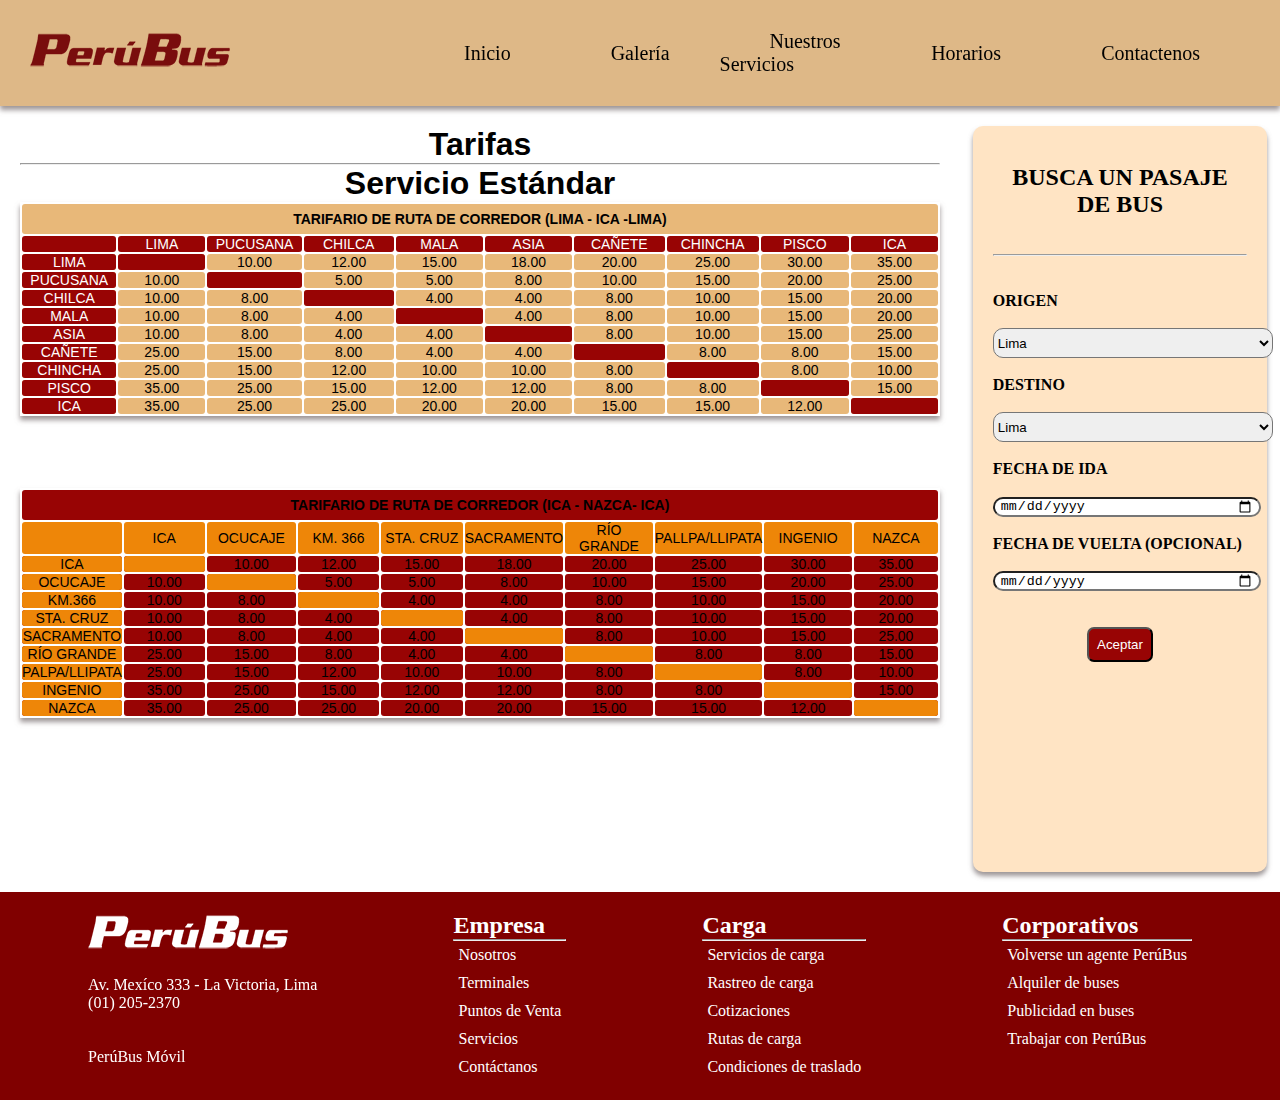
<file: index.html>
<!DOCTYPE html>
<html lang="en">
<head>
    <meta charset="UTF-8">
    <meta name="viewport" content="width=device-width, initial-scale=1.0">
    <title>PerúBus</title>
    <link rel="stylesheet" href="style.css">
    <link rel="shortcut icon" href="img/perubus-icon.png" type="image/x-icon">
</head>
<body>
    <main>
        <header>
            <nav class="logo">
                <a href="index.html"><img src="img/logo.png"></a>
            </nav>
            <nav class="menu">
                <ul>
                    <li type="none">
                        <a href="index.html">
                            Inicio
                        </a>
                    </li>
                    <li type="none">
                        <a href="">
                            Galería
                        </a>
                    </li>
                    <li type="none">
                        <a href="">
                            Nuestros Servicios
                        </a>
                    </li>
                    <li type="none">
                        <a href="">
                            Horarios
                        </a>
                    </li>
                    <li type="none">
                        <a href="contacto.html">
                            Contactenos
                        </a>
                    </li>
                </ul>
            </nav>
        </header>
        <section>
            <article id="tabla">
                <h1>Tarifas</h1>
                <hr>
                <h1>Servicio Estándar</h1>
                <table>
                    <thead>
                        <tr>
                            <th colspan="10" style="background-color: rgb(232, 184, 121); height: 30px;">TARIFARIO DE RUTA DE CORREDOR (LIMA - ICA -LIMA)</th>
                        </tr>
                    </thead>
                    <tbody>
                        <tr class="provincias">
                            <td></td>
                            <td tex>LIMA</td>
                            <td>PUCUSANA</td>
                            <td>CHILCA</td>
                            <td>MALA</td>
                            <td>ASIA</td>
                            <td>CAÑETE</td>
                            <td>CHINCHA</td>
                            <td>PISCO</td>
                            <td>ICA</td>
                        </tr>
                        <tr style="background-color: rgb(232, 184, 121);">
                            <td style="background-color:rgb(152, 4, 4); color: white;">LIMA</td>
                            <td style="background-color: rgb(152, 4, 4);"></td>
                            <td>10.00</td>
                            <td>12.00</td>
                            <td>15.00</td>
                            <td>18.00</td>
                            <td>20.00</td>
                            <td>25.00</td>
                            <td>30.00</td>
                            <td>35.00</td>
                        </tr>
                        <tr style="background-color: rgb(232, 184, 121);">
                            <td style="background-color:rgb(152, 4, 4); color: white;">PUCUSANA</td>
                            <td>10.00</td>
                            <td style="background-color: rgb(152, 4, 4);"></td>
                            <td>5.00</td>
                            <td>5.00</td>
                            <td>8.00</td>
                            <td>10.00</td>
                            <td>15.00</td>
                            <td>20.00</td>
                            <td>25.00</td>
                        </tr>
                        <tr style="background-color: rgb(232, 184, 121);">
                            <td style="background-color: rgb(152, 4, 4); color: white;">CHILCA</td>
                            <td>10.00</td>
                            <td>8.00</td>
                            <td style="background-color:rgb(152, 4, 4);"></td>
                            <td>4.00</td>
                            <td>4.00</td>
                            <td>8.00</td>
                            <td>10.00</td>
                            <td>15.00</td>
                            <td>20.00</td>
                        </tr>
                        <tr style="background-color: rgb(232, 184, 121);">
                            <td style="background-color: rgb(152, 4, 4); color: white;">MALA</td>
                            <td>10.00</td>
                            <td>8.00</td>
                            <td>4.00</td>
                            <td style="background-color: rgb(152, 4, 4);"></td>
                            <td>4.00</td>
                            <td>8.00</td>
                            <td>10.00</td>
                            <td>15.00</td>
                            <td>20.00</td>
                        </tr>
                        <tr style="background-color: rgb(232, 184, 121);">
                            <td style="background-color:rgb(152, 4, 4); color: white;">ASIA</td>
                            <td>10.00</td>
                            <td>8.00</td>
                            <td>4.00</td>
                            <td>4.00</td>
                            <td style="background-color: rgb(152, 4, 4);"></td>
                            <td>8.00</td>
                            <td>10.00</td>
                            <td>15.00</td>
                            <td>25.00</td>
                        </tr>
                        <tr style="background-color: rgb(232, 184, 121);">
                            <td style="background-color: rgb(152, 4, 4);color: white;">CAÑETE</td>
                            <td>25.00</td>
                            <td>15.00</td>
                            <td>8.00</td>
                            <td>4.00</td>
                            <td>4.00</td>
                            <td style="background-color: rgb(152, 4, 4);"></td>
                            <td>8.00</td>
                            <td>8.00</td>
                            <td>15.00</td>
                        </tr>
                        <tr style="background-color: rgb(232, 184, 121);">
                            <td style="background-color: rgb(152, 4, 4); color: white;">CHINCHA</td>
                            <td>25.00</td>
                            <td>15.00</td>
                            <td>12.00</td>
                            <td>10.00</td>
                            <td>10.00</td>
                            <td>8.00</td>
                            <td style="background-color: rgb(152, 4, 4);"></td>
                            <td>8.00</td>
                            <td>10.00</td>
                        </tr>
                        <tr style="background-color: rgb(232, 184, 121);">
                            <td style="background-color: rgb(152, 4, 4); color: white;">PISCO</td>
                            <td>35.00</td>
                            <td>25.00</td>
                            <td>15.00</td>
                            <td>12.00</td>
                            <td>12.00</td>
                            <td>8.00</td>
                            <td>8.00</td>
                            <td style="background-color: rgb(152, 4, 4);"></td>
                            <td>15.00</td>
                        </tr>
                        <tr style="background-color: rgb(232, 184, 121);" >
                            <td style="background-color: rgb(152, 4, 4); color: white;">ICA</td>
                            <td>35.00</td>
                            <td>25.00</td>
                            <td>25.00</td>
                            <td>20.00</td>
                            <td>20.00</td>
                            <td>15.00</td>
                            <td>15.00</td>
                            <td>12.00</td>
                            <td style="background-color: rgb(152, 4, 4);"></td>
                        </tr>
                    </tbody>
                </table>
                <br><br><br><br>
                <table>  
                    <thead>
                        <tr>
                            <th colspan="10" style="background-color: rgb(152, 4, 4); height: 30px;">TARIFARIO DE RUTA DE CORREDOR (ICA - NAZCA- ICA)</th>
                        </tr>
                    </thead>
                    <tbody>
                        <tr style="background-color:rgb(238, 134, 8);">
                            <td></td>
                            <td>ICA</td>
                            <td>OCUCAJE</td>
                            <td>KM. 366</td>
                            <td>STA. CRUZ</td>
                            <td>SACRAMENTO</td>
                            <td>RÍO GRANDE</td>
                            <td>PALLPA/LLIPATA</td>
                            <td>INGENIO</td>
                            <td>NAZCA</td>
                        </tr>
                        <tr style="background-color:rgb(152, 4, 4);">
                            <td style="background-color:rgb(238, 134, 8);">ICA</td>
                            <td style="background-color:rgb(238, 134, 8);"></td>
                            <td>10.00</td>
                            <td>12.00</td>
                            <td>15.00</td>
                            <td>18.00</td>
                            <td>20.00</td>
                            <td>25.00</td>
                            <td>30.00</td>
                            <td>35.00</td>
                        </tr>
                        <tr  style="background-color: rgb(152, 4, 4);">
                            <td style="background-color:rgb(238, 134, 8);">OCUCAJE</td>
                            <td>10.00</td>
                            <td style="background-color:rgb(238, 134, 8);"></td>
                            <td>5.00</td>
                            <td>5.00</td>
                            <td>8.00</td>
                            <td>10.00</td>
                            <td>15.00</td>
                            <td>20.00</td>
                            <td>25.00</td>
                        </tr>
                        <tr  style="background-color: rgb(152, 4, 4);">
                            <td style="background-color:rgb(238, 134, 8);">KM.366</td>
                            <td>10.00</td>
                            <td>8.00</td>
                            <td style="background-color:rgb(238, 134, 8);"></td>
                            <td>4.00</td>
                            <td>4.00</td>
                            <td>8.00</td>
                            <td>10.00</td>
                            <td>15.00</td>
                            <td>20.00</td>
                        </tr>
                        <tr  style="background-color: rgb(152, 4, 4);">
                            <td style="background-color:rgb(238, 134, 8);">STA. CRUZ</td>
                            <td>10.00</td>
                            <td>8.00</td>
                            <td>4.00</td>
                            <td style="background-color:rgb(238, 134, 8);"></td>
                            <td>4.00</td>
                            <td>8.00</td>
                            <td>10.00</td>
                            <td>15.00</td>
                            <td>20.00</td>
                        </tr>
                        <tr  style="background-color:rgb(152, 4, 4);">
                            <td style="background-color:rgb(238, 134, 8);">SACRAMENTO</td>
                            <td>10.00</td>
                            <td>8.00</td>
                            <td>4.00</td>
                            <td>4.00</td>
                            <td style="background-color:rgb(238, 134, 8);"></td>
                            <td>8.00</td>
                            <td>10.00</td>
                            <td>15.00</td>
                            <td>25.00</td>
                        </tr>
                        <tr  style="background-color: rgb(152, 4, 4);">
                            <td style="background-color:rgb(238, 134, 8);">RÍO GRANDE</td>
                            <td>25.00</td>
                            <td>15.00</td>
                            <td>8.00</td>
                            <td>4.00</td>
                            <td>4.00</td>
                            <td style="background-color:rgb(238, 134, 8);"></td>
                            <td>8.00</td>
                            <td>8.00</td>
                            <td>15.00</td>
                        </tr>
                        <tr  style="background-color: rgb(152, 4, 4);">
                            <td style="background-color:rgb(238, 134, 8);">PALPA/LLIPATA</td>
                            <td>25.00</td>
                            <td>15.00</td>
                            <td>12.00</td>
                            <td>10.00</td>
                            <td>10.00</td>
                            <td>8.00</td>
                            <td style="background-color:rgb(238, 134, 8);"></td>
                            <td>8.00</td>
                            <td>10.00</td>
                        </tr>
                        <tr  style="background-color: rgb(152, 4, 4);">
                            <td style="background-color:rgb(238, 134, 8);">INGENIO</td>
                            <td>35.00</td>
                            <td>25.00</td>
                            <td>15.00</td>
                            <td>12.00</td>
                            <td>12.00</td>
                            <td>8.00</td>
                            <td>8.00</td>
                            <td style="background-color:rgb(238, 134, 8);"></td>
                            <td>15.00</td>
                        </tr>
                        <tr  style="background-color: rgb(152, 4, 4);">
                            <td style="background-color:rgb(238, 134, 8);">NAZCA</td>
                            <td>35.00</td>
                            <td>25.00</td>
                            <td>25.00</td>
                            <td>20.00</td>
                            <td>20.00</td>
                            <td>15.00</td>
                            <td>15.00</td>
                            <td>12.00</td>
                            <td style="background-color:rgb(238, 134, 8);"></td>
                        </tr>
                    </tbody>
                </table>
            </article>
            <article id="formulario">
                <h2 style="text-align: center; padding: 18px;">BUSCA UN PASAJE DE BUS</h2><br><hr><br><br>
                <form name ="formulario" method="get">
                    <label><b>ORIGEN</b></label><br><br>
                    <select name="Origen">
                        <option value="Lima">Lima</option>
                        <option value="Pucusana">Pucusana</option>
                        <option value="Chilca">Chilca</option>
                        <option value="Mala">Mala</option>
                        <option value="Asia">Asia</option>
                        <option value="Cañete">Cañete</option>
                        <option value="Chincha">Chincha</option>
                        <option value="Pisco">Pisco</option>
                        <option value="Ica">Ica</option>
                    </select><br><br>
                    <label><b>DESTINO</b></label><br><br>
                    <select name="Destino"> 
                        <option value="Lima">Lima</option>
                        <option value="Pucusana">Pucusana</option>
                        <option value="Chilca">Chilca</option>
                        <option value="Mala">Mala</option>
                        <option value="Asia">Asia</option>
                        <option value="Cañete">Cañete</option>
                        <option value="Chincha">Chincha</option>
                        <option value="Pisco">Pisco</option>
                        <option value="Ica">Ica</option>
                    </select><br><br>
                    <label><b>FECHA DE IDA</b></label><br><br>
                    <input type="date"> <br><br>
                    <label><b>FECHA DE VUELTA (OPCIONAL)</b></label><br><br>
                    <input type="date" > <br><br><br>
                    <div class="boton">
                        <button>Aceptar</button>
                    </div> <br><br>
                    <iframe style="border-radius: 9px;" width="250" height="150" src="https://www.youtube.com/embed/8G5NYFJ57cA?si=PGHI-KczmUhjRARL" title="YouTube video player" frameborder="0" allow="accelerometer; autoplay; clipboard-write; encrypted-media; gyroscope; picture-in-picture; web-share" referrerpolicy="strict-origin-when-cross-origin" allowfullscreen></iframe>
                </form>
            </article>
        </section>
        <footer>
            <aside>
                <img src="img/logo-blanco.png">
                <p>
                    Av. Mexíco 333 - La Victoria, Lima  <br>
                    (01) 205-2370 <br><br><br>
                    PerúBus Móvil
                </p>
            </aside>
            <aside>
                <h2>
                    Empresa
                </h2>
                <hr>
                <ul>
                    <li type="none">Nosotros</li>
                    <li type="none">Terminales</li>
                    <li type="none">Puntos de Venta</li>
                    <li type="none">Servicios</li>
                    <li type="none">Contáctanos</li>
                </ul>
            </aside>
            <aside>
                <h2>
                    Carga
                </h2>
                <hr>
                <ul>
                    <li type="none">Servicios de carga</li>
                    <li type="none">Rastreo de carga</li>
                    <li type="none">Cotizaciones</li>
                    <li type="none">Rutas de carga</li>
                    <li type="none">Condiciones de traslado</li>
                </ul>
            </aside>
            <aside>
                <h2>
                    Corporativos
                </h2>
                <hr>
                <ul>
                    <li type="none">Volverse un agente PerúBus</li>
                    <li type="none">Alquiler de buses</li>
                    <li type="none">Publicidad en buses</li>
                    <li type="none">Trabajar con PerúBus</li>
                </ul>
            </aside>
        </footer>
    </main>
</body>
</html>
</file>
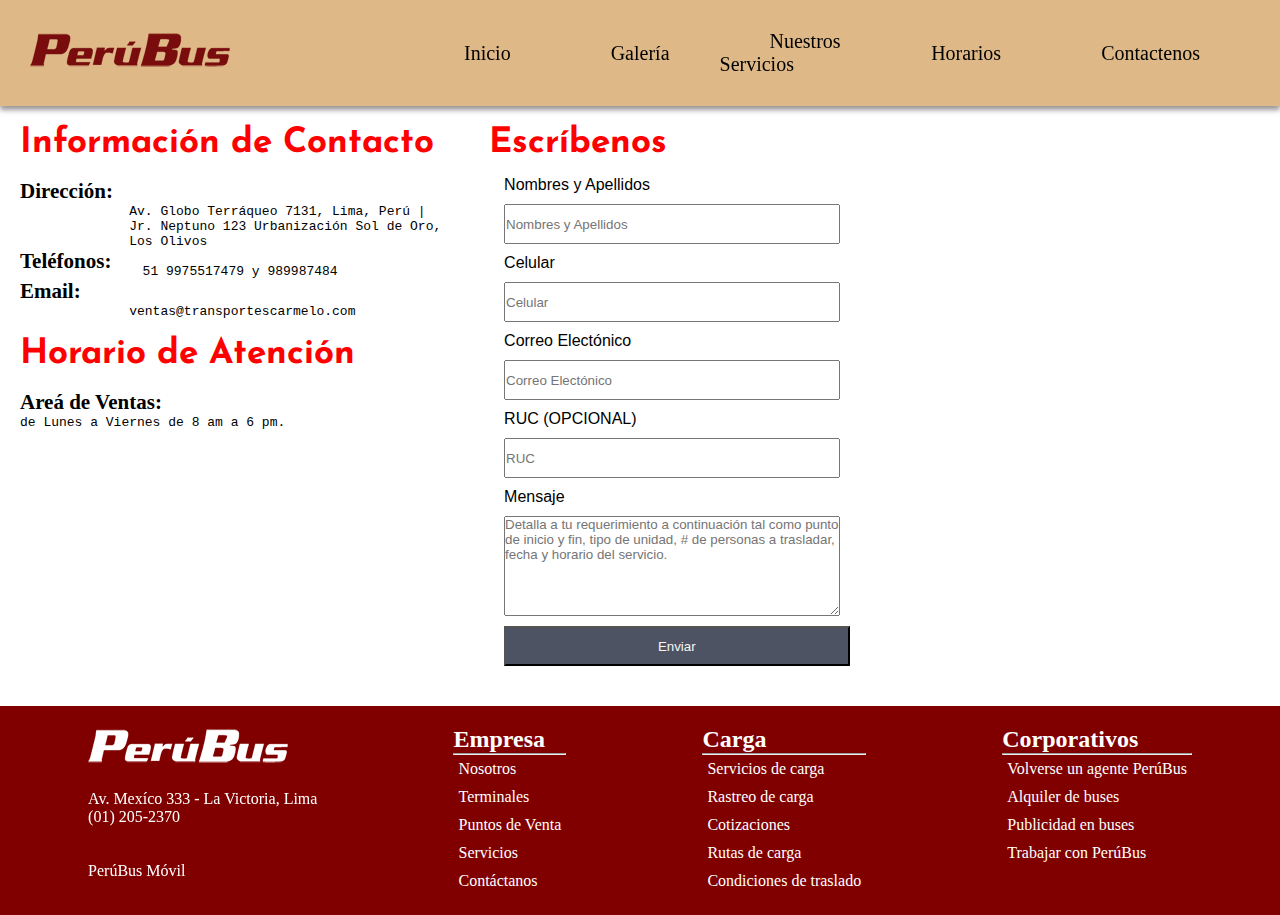
<file: contacto.html>
<!DOCTYPE html>
<html lang="en">
<head>
    <meta charset="UTF-8">
    <meta name="viewport" content="width=device-width, initial-scale=1.0">
    <title>PerúBus</title>
    <link rel="stylesheet" href="style-contacto.css">
    <link rel="shortcut icon" href="img/perubus-icon.png" type="image/x-icon">
    <link rel="preconnect" href="https://fonts.googleapis.com">
    <link rel="preconnect" href="https://fonts.gstatic.com" crossorigin>
    <link href="https://fonts.googleapis.com/css2?family=Josefin+Sans:wght@700&display=swap" rel="stylesheet">
</head>
<body>
    <main>
        <header>
            <nav class="logo">
                <a href="index.html"><img src="img/logo.png"></a>
            </nav>
            <nav class="menu">
                <ul>
                    <li type="none">
                        <a href="index.html">
                            Inicio
                        </a>
                    </li>
                    <li type="none">
                        <a href="">
                            Galería
                        </a>
                    </li>
                    <li type="none">
                        <a href="">
                            Nuestros Servicios
                        </a>
                    </li>
                    <li type="none">
                        <a href="">
                            Horarios
                        </a>
                    </li>
                    <li type="none">
                        <a href="contacto.html">
                            Contactenos
                        </a>
                    </li>
                </ul>
            </nav>
        </header>
        <section>
            <article>
                <div id="contacto">
                    <h1>Información de Contacto</h1>
                    <br>
                <ul>
                    <li type="none">
                        <b>Dirección:</b> <pre>              Av. Globo Terráqueo 7131, Lima, Perú | <br>              Jr. Neptuno 123 Urbanización Sol de Oro, <br>              Los Olivos</pre>
                    </li>
                    <li type="none" style="display: flex;">
                        <b>Teléfonos:</b>
                        <a href="tel:+51 9975517479"><pre> <br>    51 9975517479 y </pre></a><a href="tel:+51 989987484"><pre> <br>989987484 </pre></a>
                    </li>
                    <li type="none">
                        <b>Email:</b><a href="mailto:ventas@transportescarmelo.com"><pre>              ventas@transportescarmelo.com</pre></a>
                    </li>
                </ul>
                </div>
                <div id="atencion">
                    <br>
                    <h1>Horario de Atención</h1>
                    <br>
                    <b>Areá de Ventas:</b><pre>de Lunes a Viernes de 8 am a 6 pm.</pre>
                </div>
            </article>
            <article>
                <h1>Escríbenos</h1>
                <form>
                    <label>Nombres y Apellidos</label>
                    <input type="text" placeholder="Nombres y Apellidos">
                    <label>Celular</label>
                    <input type="text" placeholder="Celular">
                    <label>Correo Electónico</label>
                    <input type="text" placeholder="Correo Electónico">
                    <label>RUC (OPCIONAL)</label>
                    <input type="text" placeholder="RUC">
                    <label>Mensaje</label>
                    <textarea placeholder="Detalla a tu requerimiento a continuación tal como punto de inicio y fin, tipo de unidad, # de personas a trasladar, fecha y horario del servicio."></textarea>
                    <div class="boton">
                        <input type="submit" name="Enviar" value="Enviar" />
                    </div>
                </form>
            </article>
            <article class="mapa">
                <iframe src="https://www.google.com/maps/embed?pb=!1m18!1m12!1m3!1d3902.5953438509355!2d-77.06520112486021!3d-12.002477541077912!2m3!1f0!2f0!3f0!3m2!1i1024!2i768!4f13.1!3m3!1m2!1s0x9105cef951e55589%3A0x428f2f412dadb87f!2sNeptuno%20123%2C%20Lima%2015302!5e0!3m2!1ses-419!2spe!4v1718222330716!5m2!1ses-419!2spe" width="100%" height="100%" style="border:0;" allowfullscreen="" loading="lazy" referrerpolicy="no-referrer-when-downgrade"></iframe>
            </article>
        </section>
        <footer>
            <aside>
                <img src="img/logo-blanco.png">
                <p>
                    Av. Mexíco 333 - La Victoria, Lima  <br>
                    (01) 205-2370 <br><br><br>
                    PerúBus Móvil
                </p>
            </aside>
            <aside>
                <h2>
                    Empresa
                </h2>
                <hr>
                <ul>
                    <li type="none">Nosotros</li>
                    <li type="none">Terminales</li>
                    <li type="none">Puntos de Venta</li>
                    <li type="none">Servicios</li>
                    <li type="none">Contáctanos</li>
                </ul>
            </aside>
            <aside>
                <h2>
                    Carga
                </h2>
                <hr>
                <ul>
                    <li type="none">Servicios de carga</li>
                    <li type="none">Rastreo de carga</li>
                    <li type="none">Cotizaciones</li>
                    <li type="none">Rutas de carga</li>
                    <li type="none">Condiciones de traslado</li>
                </ul>
            </aside>
            <aside>
                <h2>
                    Corporativos
                </h2>
                <hr>
                <ul>
                    <li type="none">Volverse un agente PerúBus</li>
                    <li type="none">Alquiler de buses</li>
                    <li type="none">Publicidad en buses</li>
                    <li type="none">Trabajar con PerúBus</li>
                </ul>
            </aside>
        </footer>
    </main>
</body>
</html>
</file>
<file: style.css>
*{
    margin: 0;
    padding: 0;
    box-sizing: border-box;
}
header{
    display: flex;
    justify-content: center;
    background-color: burlywood;
    position: sticky;
    top: 0;
    box-shadow: 0px 4px 5px 0px rgba(115,106,107,0.7);
}
.logo{
    flex-basis: 30%;
    padding: 30px;
}
.menu{
    flex-basis: 70%;
    display: flex;
    justify-content: center;
}
.menu ul{
    display: flex;
    padding: 30px;
    justify-content: center;
    align-items: center;
}
.menu ul li a{
    padding-left: 50px;
    padding-right: 50px;
    padding-top: 10px;
    padding-bottom: 10px;
    border-radius: 500px;
    text-decoration: solid;
    color: black;
    font-size: 20px;
    font-weight: 400px;
}
.menu ul li a:hover{
    background-color: #800000;
    color: wheat;
}
footer{
    display: flex;
    padding: 20px;
    justify-content: space-around;
    background-color: #800000;
    color: white;
}
aside ul li{
    padding: 5px;
}
p{
    position: relative;
    top: 20px;
}
h3{
    text-align: left;
    font-size: small;
    height: 20px;
}
#tabla{
   display: block;
   text-align: center;
   width: 75%;
   padding: 20px;
}
table{
    -webkit-box-shadow: 0px 4px 5px 0px rgba(115,106,107,0.7);
    -moz-box-shadow: 0px 4px 5px 0px rgba(115,106,107,0.7);
    box-shadow: 0px 4px 5px 0px rgba(115,106,107,0.7);
}
section{
    display: flex;
}
#formulario{
    flex-wrap: wrap;
    width: 23%;
    margin:20px auto;
    background-color: bisque;
    border-radius: 10px;
    padding: 20px;
    -webkit-box-shadow: 0px 4px 5px 0px rgba(115,106,107,0.7);
    -moz-box-shadow: 0px 4px 5px 0px rgba(115,106,107,0.7);
    box-shadow: 0px 4px 5px 0px rgba(115,106,107,0.7);
}
select{
    width: 280px;
    height: 30px;
    border-radius: 10px;
    flex-wrap: wrap;
}
input{
    width: 268px;
    height: 20px;
    flex-wrap: wrap;
}

.provincias>td{
    background-color: rgb(152, 4, 4);
    color: white;
}
th,td {
    width: 7em;
    font-family: 'Trebuchet MS', 'Lucida Sans Unicode', 'Lucida Grande', 'Lucida Sans', Arial, sans-serif;
    font-size: 14px;
    border-radius: 3px;
}
.boton{
    text-align: center;
}
button{
    border-radius: 7px;
    padding: 8px;
    color: white;
    background-color: rgb(152, 4, 4);
}
input{
    padding: 5px;
    border-radius: 10px;
}
h1{
    text-align: center;
    font-family: 'Segoe UI', Tahoma, Geneva, Verdana, sans-serif;
}
.bottom{
    color: white;

}
</file>
<file: style-contacto.css>
*{
    margin: 0;
    padding: 0;
    box-sizing: border-box;
}
header{
    display: flex;
    justify-content: center;
    background-color: burlywood;
    position: sticky;
    top: 0;
    box-shadow: 0px 4px 5px 0px rgba(115,106,107,0.7);
}
.logo{
    flex-basis: 30%;
    padding: 30px;
}
.menu{
    flex-basis: 70%;
    display: flex;
    justify-content: center;
}
.menu ul{
    display: flex;
    padding: 30px;
    justify-content: center;
    align-items: center;
}
.menu ul li a{
    padding-left: 50px;
    padding-right: 50px;
    padding-top: 10px;
    padding-bottom: 10px;
    border-radius: 500px;
    text-decoration: solid;
    color: black;
    font-size: 20px;
    font-weight: 400px;
}
.menu ul li a:hover{
    background-color: #800000;
    color: wheat;
}
footer{
    display: flex;
    padding: 20px;
    justify-content: space-around;
    background-color: #800000;
    color: white;
}
aside ul li{
    padding: 5px;
}
p{
    position: relative;
    top: 20px;
}
section{
    display: flex;
}
article{
    flex-basis: 33.33%;
    width: 100%;
    height: 600px;
    align-items: center;
    padding: 20px;
}
h1{
    font-size: 35px;
    color: red;
    font-family: "Josefin Sans", sans-serif;
  font-optical-sizing: auto;
  font-weight: 700;
  font-style: normal;
}
a{
    text-decoration: solid;
    color: black;
}
form{
    display: flex;
    flex-direction: column;
    padding: 10px;
}
input, label,textarea{
    flex-wrap: wrap;
    margin: 5px;
    font-weight: 400px;
    font-family: 'Trebuchet MS', 'Lucida Sans Unicode', 'Lucida Grande', 'Lucida Sans', Arial, sans-serif;
}
input{
    height: 40px;
}
textarea{
    height: 100px;
}
b{
    font-size: 21px;
    font-weight: 400px;
}
.boton>input{
    color: whitesmoke;
    background-color: rgb(78, 83, 99);
    width: 100%;
}
</file>
